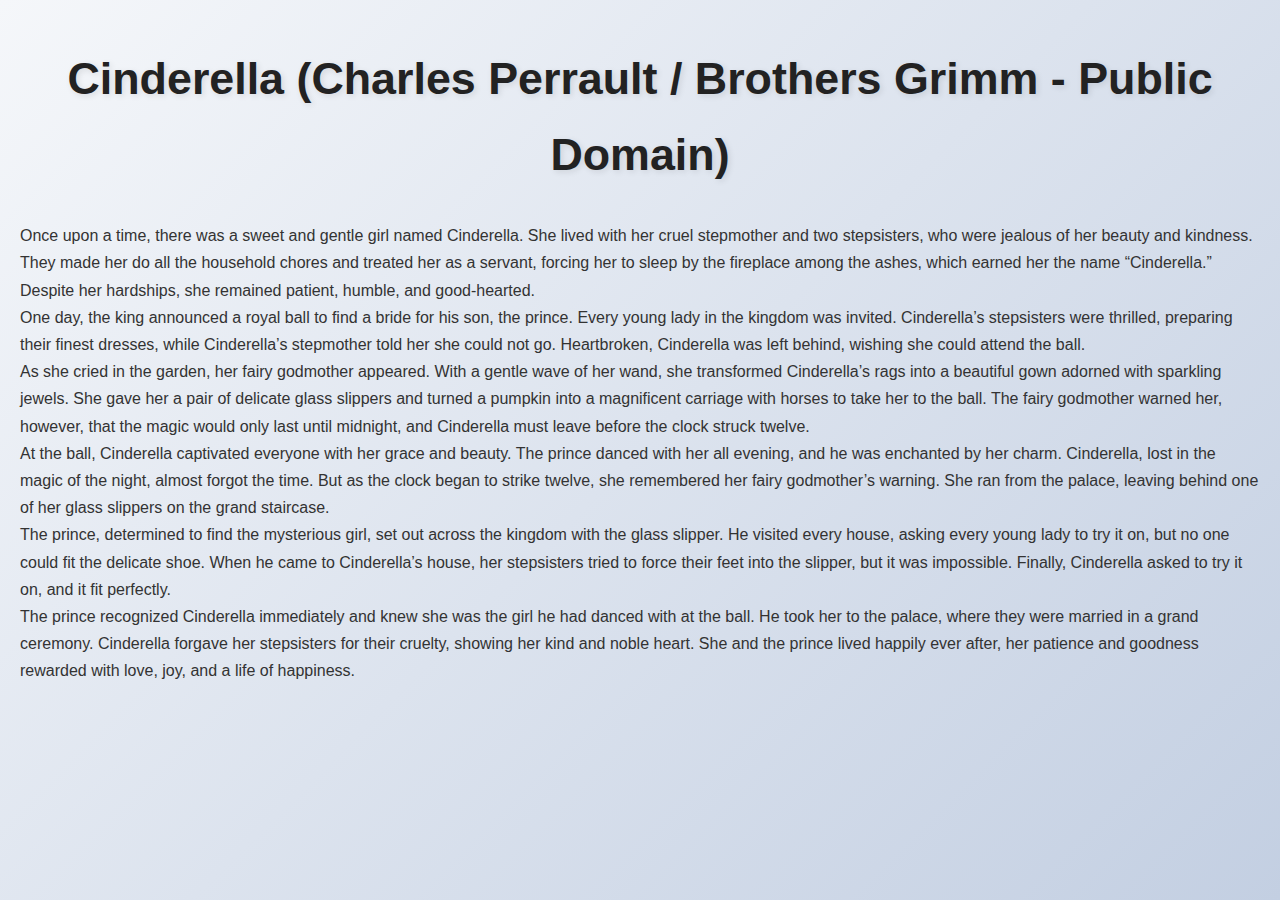
<file: Cinderella.html>
<!DOCTYPE html>
<html lang="en">
<head>
    <meta charset="UTF-8">
    <meta name="viewport" content="width=device-width, initial-scale=1.0">
    <title>Cinderella</title>
    <link rel="stylesheet" href="style.css">
</head>
<body class="Cinderella">
    <h1>Cinderella (Charles Perrault / Brothers Grimm - Public Domain)</h1>

<p>Once upon a time, there was a sweet and gentle girl named Cinderella. She lived with her cruel stepmother and two stepsisters, who were jealous of her beauty and kindness. They made her do all the household chores and treated her as a servant, forcing her to sleep by the fireplace among the ashes, which earned her the name “Cinderella.” Despite her hardships, she remained patient, humble, and good-hearted.</p>

<p>One day, the king announced a royal ball to find a bride for his son, the prince. Every young lady in the kingdom was invited. Cinderella’s stepsisters were thrilled, preparing their finest dresses, while Cinderella’s stepmother told her she could not go. Heartbroken, Cinderella was left behind, wishing she could attend the ball.</p>

<p>As she cried in the garden, her fairy godmother appeared. With a gentle wave of her wand, she transformed Cinderella’s rags into a beautiful gown adorned with sparkling jewels. She gave her a pair of delicate glass slippers and turned a pumpkin into a magnificent carriage with horses to take her to the ball. The fairy godmother warned her, however, that the magic would only last until midnight, and Cinderella must leave before the clock struck twelve.</p>

<p>At the ball, Cinderella captivated everyone with her grace and beauty. The prince danced with her all evening, and he was enchanted by her charm. Cinderella, lost in the magic of the night, almost forgot the time. But as the clock began to strike twelve, she remembered her fairy godmother’s warning. She ran from the palace, leaving behind one of her glass slippers on the grand staircase.</p>

<p>The prince, determined to find the mysterious girl, set out across the kingdom with the glass slipper. He visited every house, asking every young lady to try it on, but no one could fit the delicate shoe. When he came to Cinderella’s house, her stepsisters tried to force their feet into the slipper, but it was impossible. Finally, Cinderella asked to try it on, and it fit perfectly.</p>

<p>The prince recognized Cinderella immediately and knew she was the girl he had danced with at the ball. He took her to the palace, where they were married in a grand ceremony. Cinderella forgave her stepsisters for their cruelty, showing her kind and noble heart. She and the prince lived happily ever after, her patience and goodness rewarded with love, joy, and a life of happiness.</p>

    <a href="index.html">Back</a>
</body>
</html>
</file>
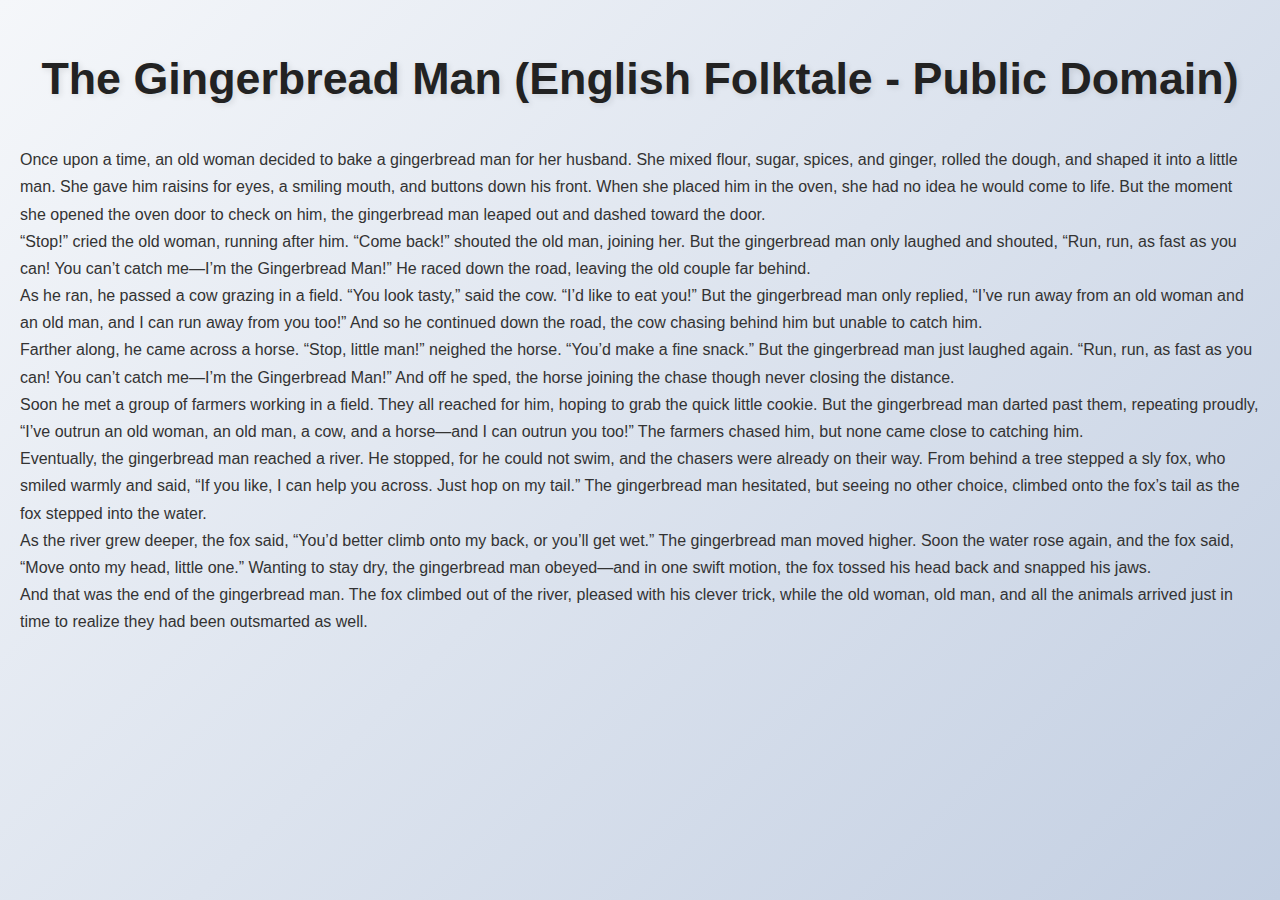
<file: gingerbreadman.html>
<!DOCTYPE html>
<html lang="en">
<head>
    <meta charset="UTF-8">
    <meta name="viewport" content="width=device-width, initial-scale=1.0">
    <title>The Gingerbread Man</title>
    <link rel="stylesheet" href="style.css">
</head>
<body>
    <h1>The Gingerbread Man (English Folktale - Public Domain)</h1>

<p>Once upon a time, an old woman decided to bake a gingerbread man for her husband. She mixed flour, sugar, spices, and ginger, rolled the dough, and shaped it into a little man. She gave him raisins for eyes, a smiling mouth, and buttons down his front. When she placed him in the oven, she had no idea he would come to life. But the moment she opened the oven door to check on him, the gingerbread man leaped out and dashed toward the door.</p>

<p>“Stop!” cried the old woman, running after him. “Come back!” shouted the old man, joining her. But the gingerbread man only laughed and shouted, “Run, run, as fast as you can! You can’t catch me—I’m the Gingerbread Man!” He raced down the road, leaving the old couple far behind.</p>

<p>As he ran, he passed a cow grazing in a field. “You look tasty,” said the cow. “I’d like to eat you!” But the gingerbread man only replied, “I’ve run away from an old woman and an old man, and I can run away from you too!” And so he continued down the road, the cow chasing behind him but unable to catch him.</p>

<p>Farther along, he came across a horse. “Stop, little man!” neighed the horse. “You’d make a fine snack.” But the gingerbread man just laughed again. “Run, run, as fast as you can! You can’t catch me—I’m the Gingerbread Man!” And off he sped, the horse joining the chase though never closing the distance.</p>

<p>Soon he met a group of farmers working in a field. They all reached for him, hoping to grab the quick little cookie. But the gingerbread man darted past them, repeating proudly, “I’ve outrun an old woman, an old man, a cow, and a horse—and I can outrun you too!” The farmers chased him, but none came close to catching him.</p>

<p>Eventually, the gingerbread man reached a river. He stopped, for he could not swim, and the chasers were already on their way. From behind a tree stepped a sly fox, who smiled warmly and said, “If you like, I can help you across. Just hop on my tail.” The gingerbread man hesitated, but seeing no other choice, climbed onto the fox’s tail as the fox stepped into the water.</p>

<p>As the river grew deeper, the fox said, “You’d better climb onto my back, or you’ll get wet.” The gingerbread man moved higher. Soon the water rose again, and the fox said, “Move onto my head, little one.” Wanting to stay dry, the gingerbread man obeyed—and in one swift motion, the fox tossed his head back and snapped his jaws.</p>

<p>And that was the end of the gingerbread man. The fox climbed out of the river, pleased with his clever trick, while the old woman, old man, and all the animals arrived just in time to realize they had been outsmarted as well.</p>

    <a href="index.html">back</a>
</body>
</html>
</file>
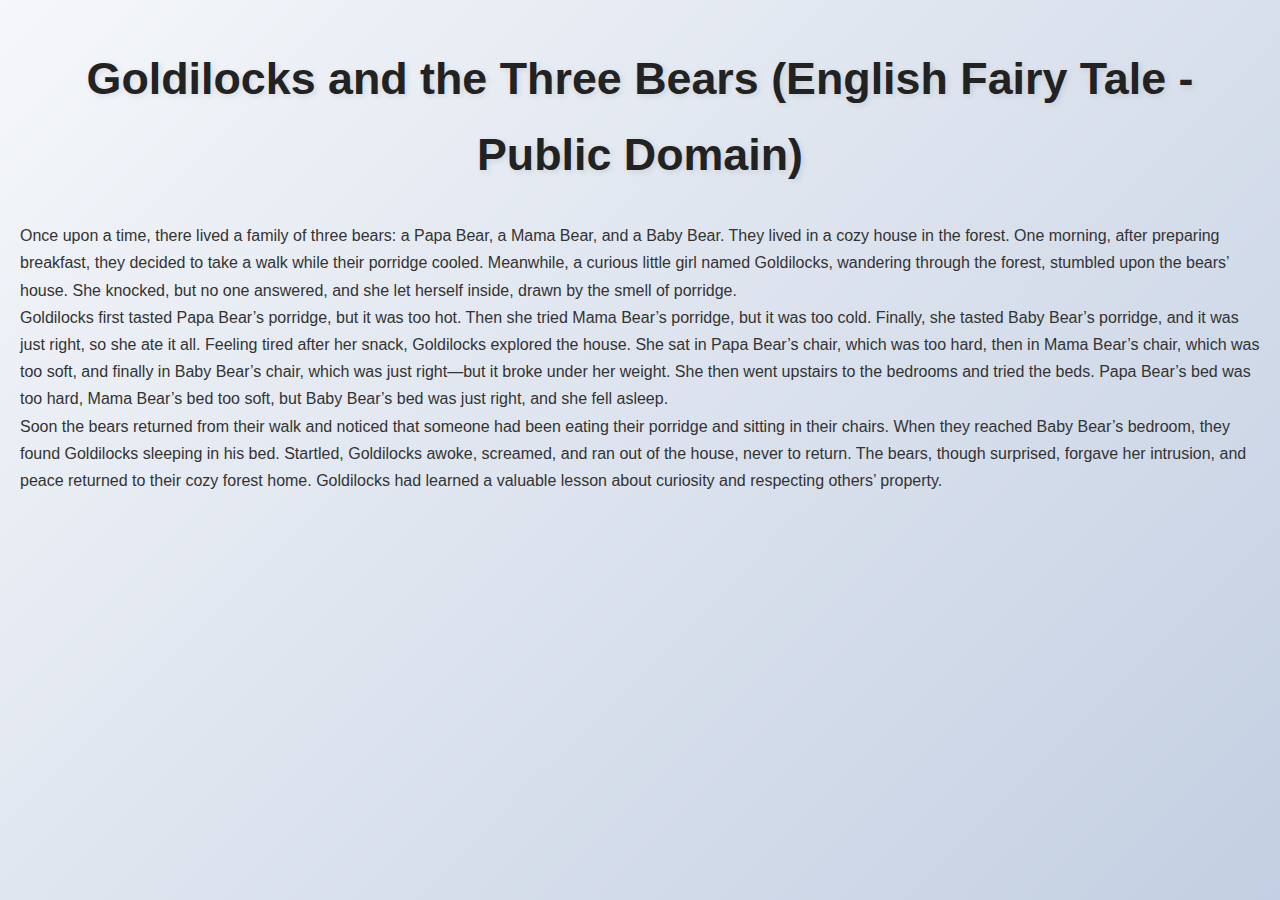
<file: goldilockandthethreebears.html>
<!DOCTYPE html>
<html lang="en">
<head>
    <meta charset="UTF-8">
    <meta name="viewport" content="width=device-width, initial-scale=1.0">
    <title>Goldilocks And The Three Bears</title>
    <link rel="stylesheet" href="style.css">
</head>
<body>
    <h1>Goldilocks and the Three Bears (English Fairy Tale - Public Domain)</h1>

<p>Once upon a time, there lived a family of three bears: a Papa Bear, a Mama Bear, and a Baby Bear. They lived in a cozy house in the forest. One morning, after preparing breakfast, they decided to take a walk while their porridge cooled. Meanwhile, a curious little girl named Goldilocks, wandering through the forest, stumbled upon the bears’ house. She knocked, but no one answered, and she let herself inside, drawn by the smell of porridge.</p>

<p>Goldilocks first tasted Papa Bear’s porridge, but it was too hot. Then she tried Mama Bear’s porridge, but it was too cold. Finally, she tasted Baby Bear’s porridge, and it was just right, so she ate it all. Feeling tired after her snack, Goldilocks explored the house. She sat in Papa Bear’s chair, which was too hard, then in Mama Bear’s chair, which was too soft, and finally in Baby Bear’s chair, which was just right—but it broke under her weight. She then went upstairs to the bedrooms and tried the beds. Papa Bear’s bed was too hard, Mama Bear’s bed too soft, but Baby Bear’s bed was just right, and she fell asleep.</p>

<p>Soon the bears returned from their walk and noticed that someone had been eating their porridge and sitting in their chairs. When they reached Baby Bear’s bedroom, they found Goldilocks sleeping in his bed. Startled, Goldilocks awoke, screamed, and ran out of the house, never to return. The bears, though surprised, forgave her intrusion, and peace returned to their cozy forest home. Goldilocks had learned a valuable lesson about curiosity and respecting others’ property.</p>

    <a href="index.html">back</a>
</body>
</html>
</file>
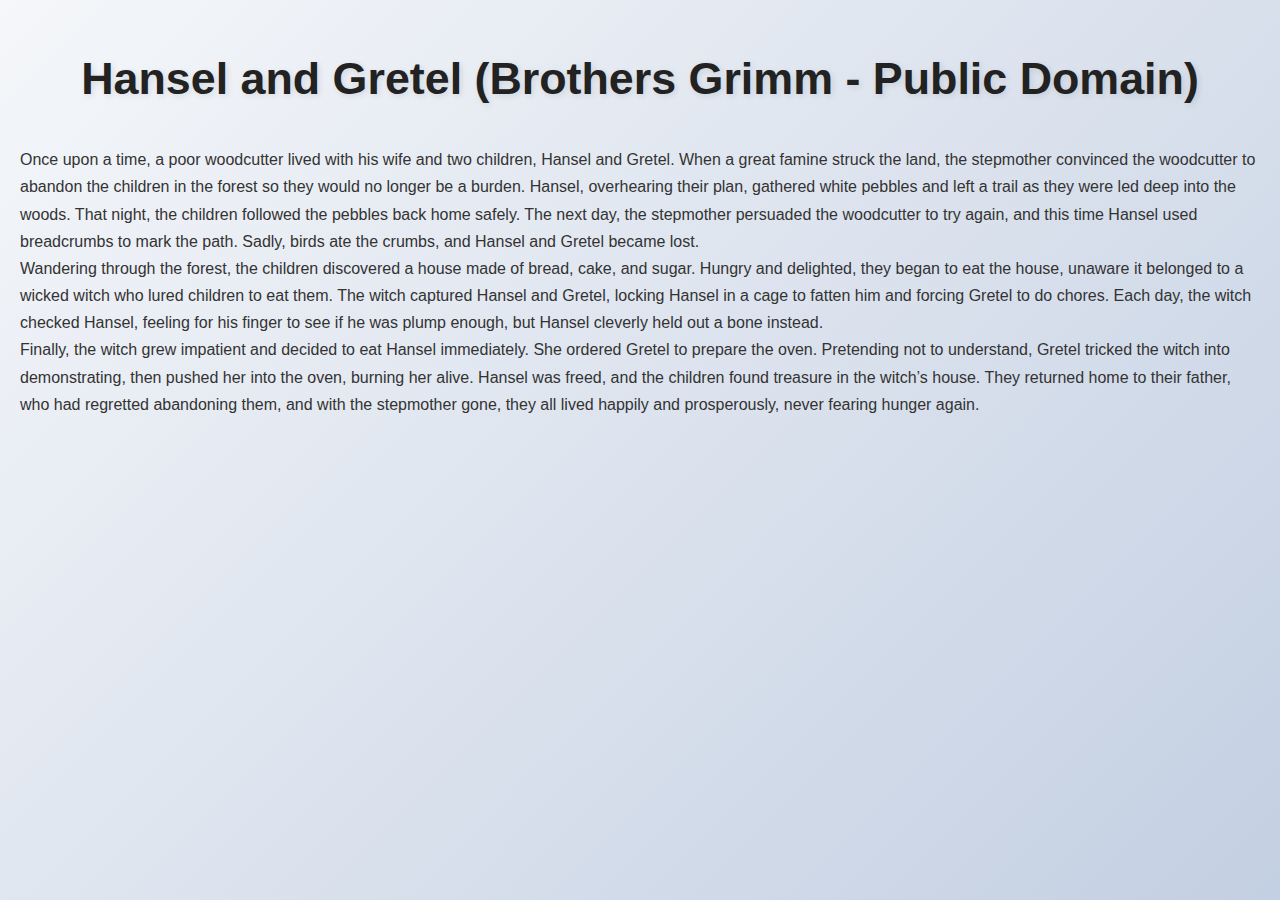
<file: hanselgreta.html>
<!DOCTYPE html>
<html lang="en">
<head>
    <meta charset="UTF-8">
    <meta name="viewport" content="width=device-width, initial-scale=1.0">
    <title>Hansel And Greta</title>
    <link rel="stylesheet" href="style.css">
</head>
<body>
    <h1>Hansel and Gretel (Brothers Grimm - Public Domain)</h1>

<p>Once upon a time, a poor woodcutter lived with his wife and two children, Hansel and Gretel. When a great famine struck the land, the stepmother convinced the woodcutter to abandon the children in the forest so they would no longer be a burden. Hansel, overhearing their plan, gathered white pebbles and left a trail as they were led deep into the woods. That night, the children followed the pebbles back home safely. The next day, the stepmother persuaded the woodcutter to try again, and this time Hansel used breadcrumbs to mark the path. Sadly, birds ate the crumbs, and Hansel and Gretel became lost.</p>

<p>Wandering through the forest, the children discovered a house made of bread, cake, and sugar. Hungry and delighted, they began to eat the house, unaware it belonged to a wicked witch who lured children to eat them. The witch captured Hansel and Gretel, locking Hansel in a cage to fatten him and forcing Gretel to do chores. Each day, the witch checked Hansel, feeling for his finger to see if he was plump enough, but Hansel cleverly held out a bone instead.</p>

<p>Finally, the witch grew impatient and decided to eat Hansel immediately. She ordered Gretel to prepare the oven. Pretending not to understand, Gretel tricked the witch into demonstrating, then pushed her into the oven, burning her alive. Hansel was freed, and the children found treasure in the witch’s house. They returned home to their father, who had regretted abandoning them, and with the stepmother gone, they all lived happily and prosperously, never fearing hunger again.</p>

    <a href="index.html">back</a>
</body>
</html>
</file>
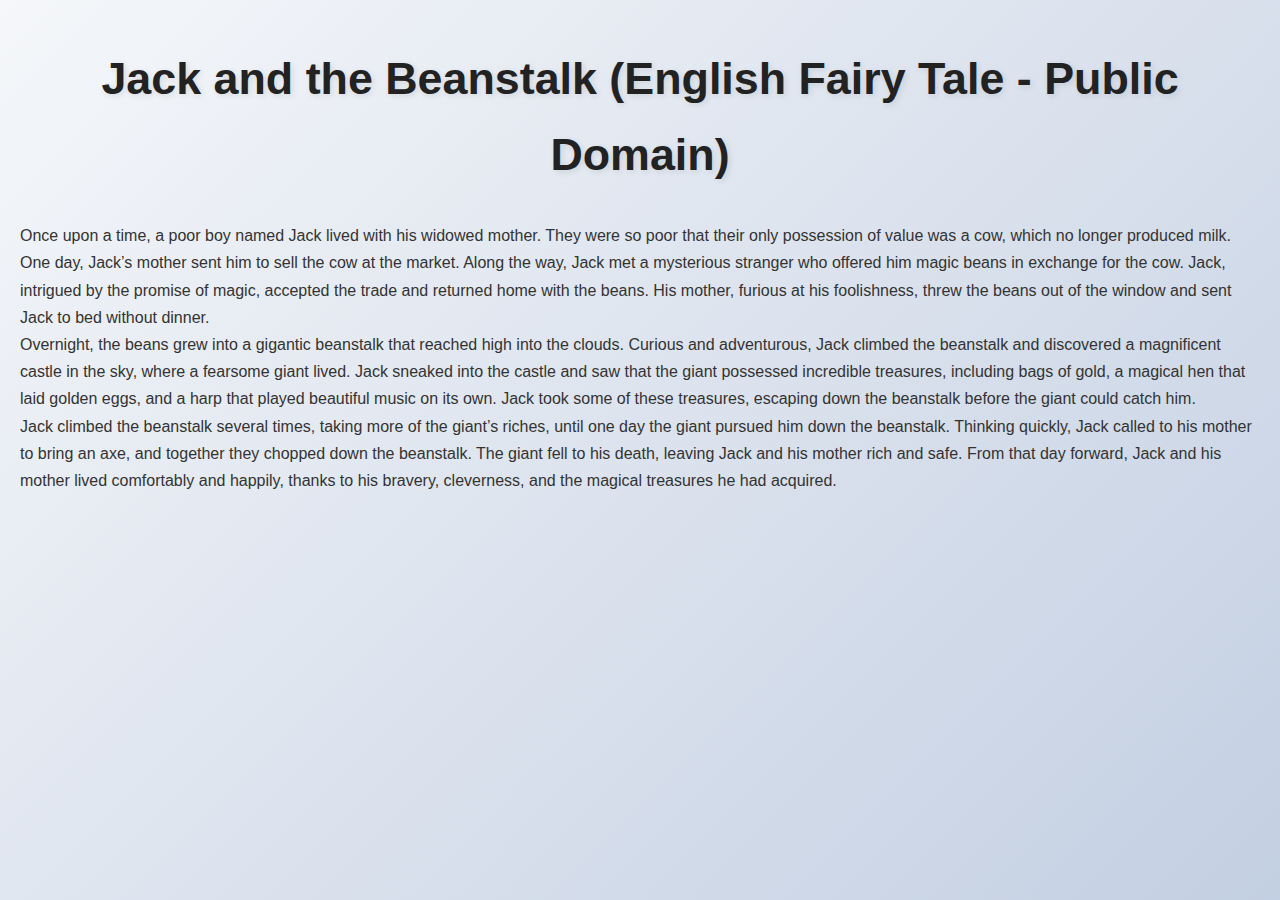
<file: jackandthebeantalk.html>
<!DOCTYPE html>
<html lang="en">
<head>
    <meta charset="UTF-8">
    <meta name="viewport" content="width=device-width, initial-scale=1.0">
    <title>Jack And The Beanstalk</title>
    <link rel="stylesheet" href="style.css">
</head>
<body>
    <h1>Jack and the Beanstalk (English Fairy Tale - Public Domain)</h1>

<p>Once upon a time, a poor boy named Jack lived with his widowed mother. They were so poor that their only possession of value was a cow, which no longer produced milk. One day, Jack’s mother sent him to sell the cow at the market. Along the way, Jack met a mysterious stranger who offered him magic beans in exchange for the cow. Jack, intrigued by the promise of magic, accepted the trade and returned home with the beans. His mother, furious at his foolishness, threw the beans out of the window and sent Jack to bed without dinner.</p>

<p>Overnight, the beans grew into a gigantic beanstalk that reached high into the clouds. Curious and adventurous, Jack climbed the beanstalk and discovered a magnificent castle in the sky, where a fearsome giant lived. Jack sneaked into the castle and saw that the giant possessed incredible treasures, including bags of gold, a magical hen that laid golden eggs, and a harp that played beautiful music on its own. Jack took some of these treasures, escaping down the beanstalk before the giant could catch him.</p>

<p>Jack climbed the beanstalk several times, taking more of the giant’s riches, until one day the giant pursued him down the beanstalk. Thinking quickly, Jack called to his mother to bring an axe, and together they chopped down the beanstalk. The giant fell to his death, leaving Jack and his mother rich and safe. From that day forward, Jack and his mother lived comfortably and happily, thanks to his bravery, cleverness, and the magical treasures he had acquired.</p>

    <a href="index.html">back</a>
</body>
</html>
</file>
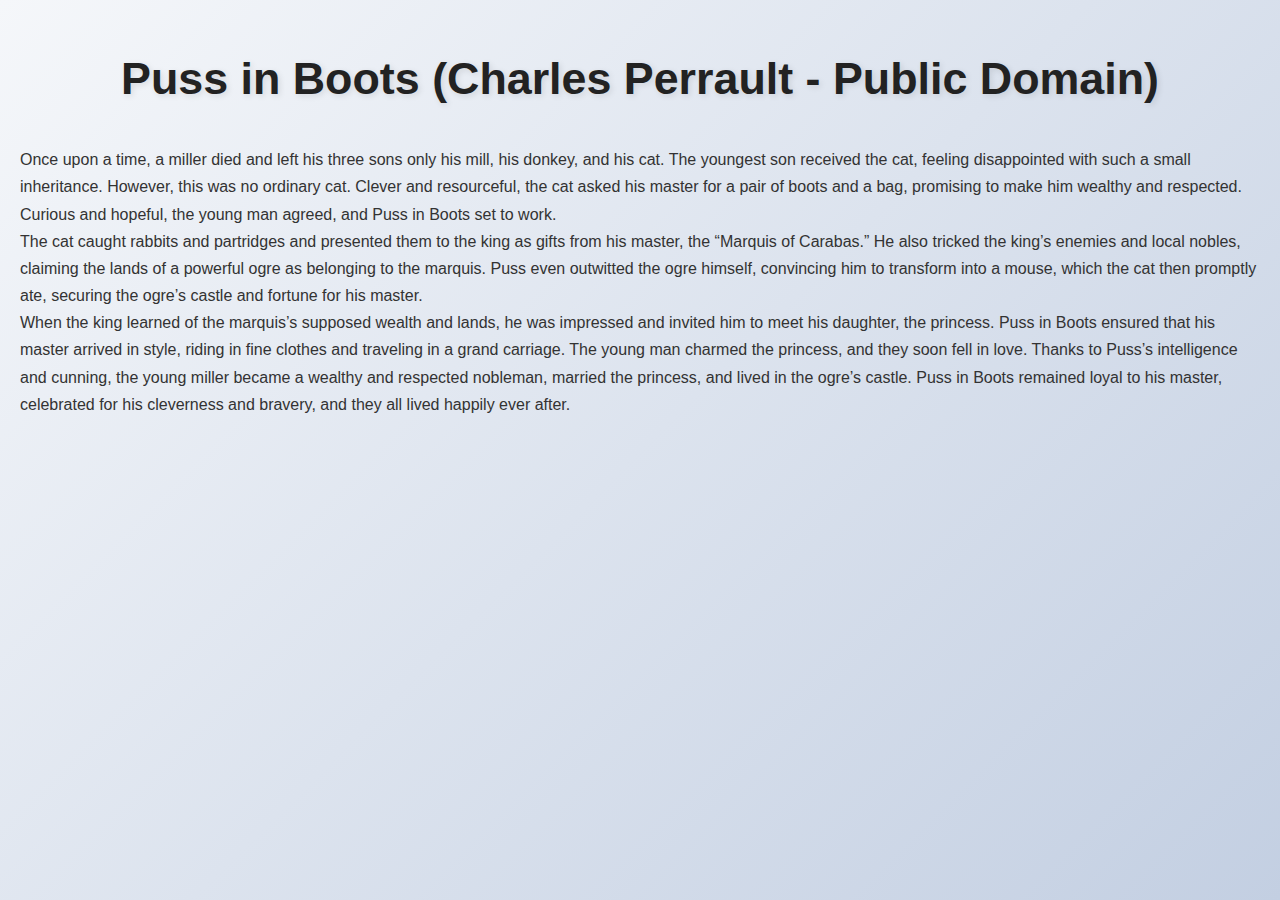
<file: pussinboots.html>
<!DOCTYPE html>
<html lang="en">
<head>
    <meta charset="UTF-8">
    <meta name="viewport" content="width=device-width, initial-scale=1.0">
    <title>Puss In Boots</title>
    <link rel="stylesheet" href="style.css">
</head>
<body>
    
    <h1>Puss in Boots (Charles Perrault - Public Domain)</h1>

<p>Once upon a time, a miller died and left his three sons only his mill, his donkey, and his cat. The youngest son received the cat, feeling disappointed with such a small inheritance. However, this was no ordinary cat. Clever and resourceful, the cat asked his master for a pair of boots and a bag, promising to make him wealthy and respected. Curious and hopeful, the young man agreed, and Puss in Boots set to work.</p>

<p>The cat caught rabbits and partridges and presented them to the king as gifts from his master, the “Marquis of Carabas.” He also tricked the king’s enemies and local nobles, claiming the lands of a powerful ogre as belonging to the marquis. Puss even outwitted the ogre himself, convincing him to transform into a mouse, which the cat then promptly ate, securing the ogre’s castle and fortune for his master.</p>

<p>When the king learned of the marquis’s supposed wealth and lands, he was impressed and invited him to meet his daughter, the princess. Puss in Boots ensured that his master arrived in style, riding in fine clothes and traveling in a grand carriage. The young man charmed the princess, and they soon fell in love. Thanks to Puss’s intelligence and cunning, the young miller became a wealthy and respected nobleman, married the princess, and lived in the ogre’s castle. Puss in Boots remained loyal to his master, celebrated for his cleverness and bravery, and they all lived happily ever after.</p>


    <a href="index.html">back</a>
</body>
</html>
</file>
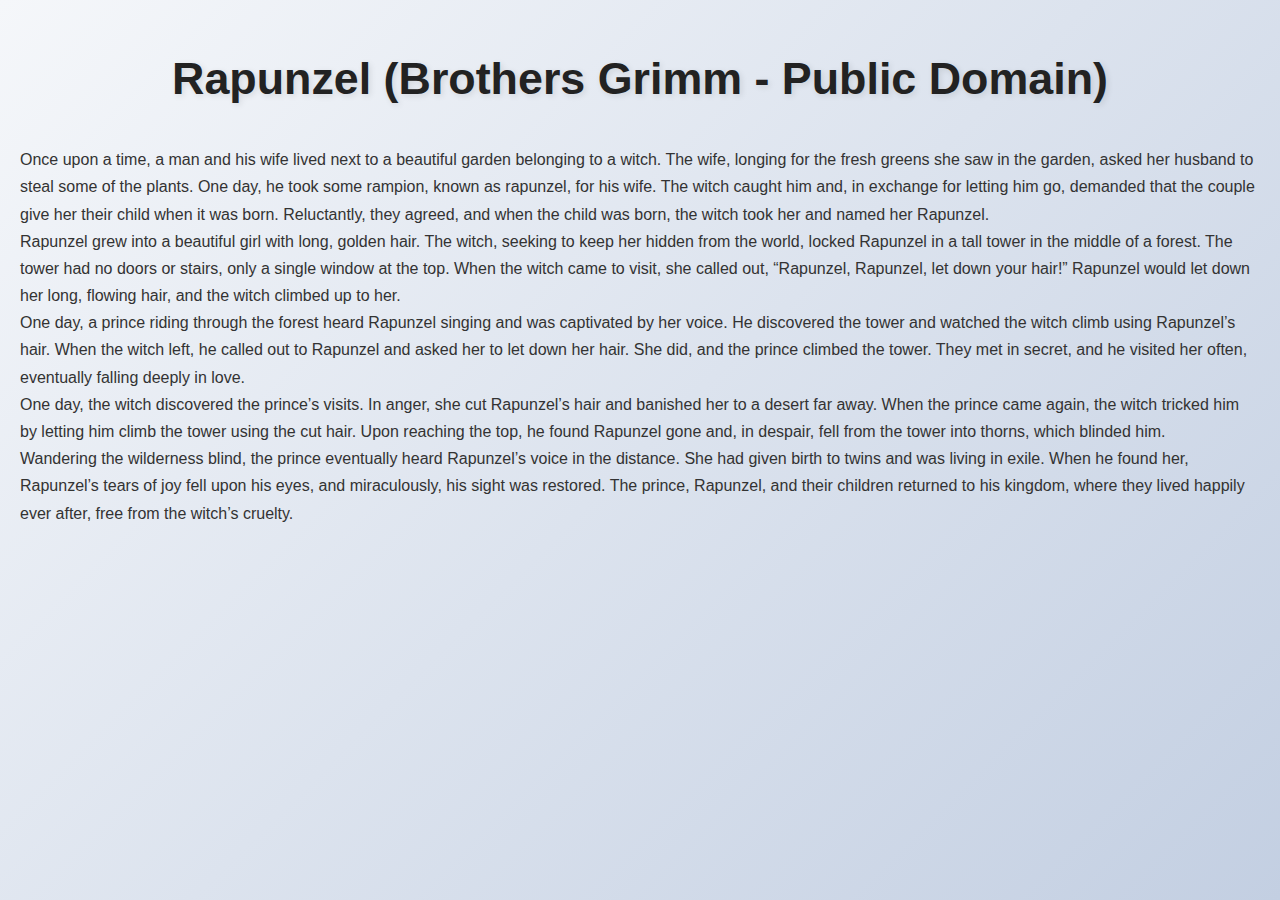
<file: rapunzel.html>
<!DOCTYPE html>
<html lang="en">
<head>
    <meta charset="UTF-8">
    <meta name="viewport" content="width=device-width, initial-scale=1.0">
    <title>Rapunzel</title>
    <link rel="stylesheet" href="style.css">
</head>
<body>
    <h1>Rapunzel (Brothers Grimm - Public Domain)</h1>

<p>Once upon a time, a man and his wife lived next to a beautiful garden belonging to a witch. The wife, longing for the fresh greens she saw in the garden, asked her husband to steal some of the plants. One day, he took some rampion, known as rapunzel, for his wife. The witch caught him and, in exchange for letting him go, demanded that the couple give her their child when it was born. Reluctantly, they agreed, and when the child was born, the witch took her and named her Rapunzel.</p>

<p>Rapunzel grew into a beautiful girl with long, golden hair. The witch, seeking to keep her hidden from the world, locked Rapunzel in a tall tower in the middle of a forest. The tower had no doors or stairs, only a single window at the top. When the witch came to visit, she called out, “Rapunzel, Rapunzel, let down your hair!” Rapunzel would let down her long, flowing hair, and the witch climbed up to her.</p>

<p>One day, a prince riding through the forest heard Rapunzel singing and was captivated by her voice. He discovered the tower and watched the witch climb using Rapunzel’s hair. When the witch left, he called out to Rapunzel and asked her to let down her hair. She did, and the prince climbed the tower. They met in secret, and he visited her often, eventually falling deeply in love.</p>

<p>One day, the witch discovered the prince’s visits. In anger, she cut Rapunzel’s hair and banished her to a desert far away. When the prince came again, the witch tricked him by letting him climb the tower using the cut hair. Upon reaching the top, he found Rapunzel gone and, in despair, fell from the tower into thorns, which blinded him.</p>

<p>Wandering the wilderness blind, the prince eventually heard Rapunzel’s voice in the distance. She had given birth to twins and was living in exile. When he found her, Rapunzel’s tears of joy fell upon his eyes, and miraculously, his sight was restored. The prince, Rapunzel, and their children returned to his kingdom, where they lived happily ever after, free from the witch’s cruelty.</p>

    <a href="index.html"></a>
</body>
</html>
</file>
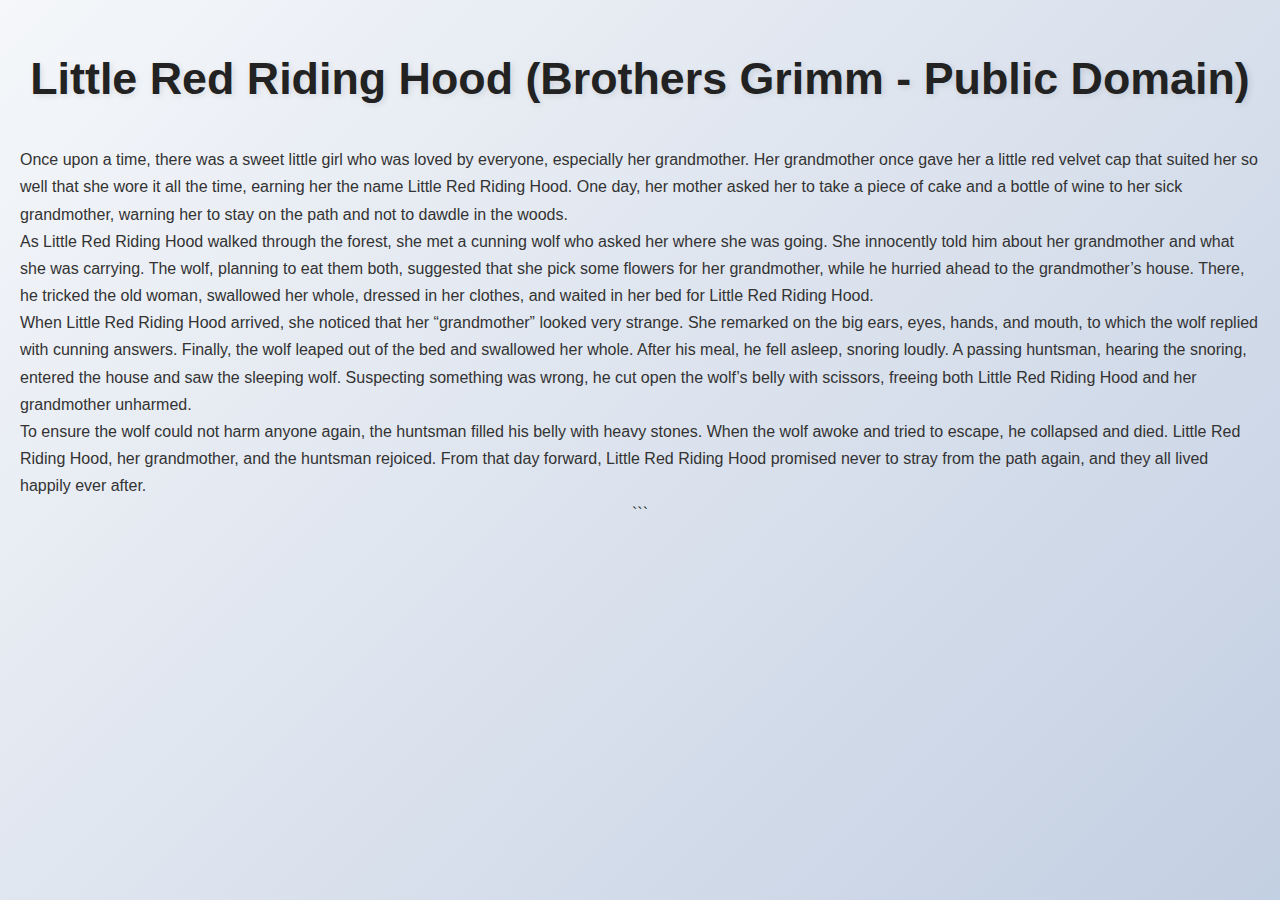
<file: redhoodie.html>
<!DOCTYPE html>
<html lang="en">
<head>
    <meta charset="UTF-8">
    <meta name="viewport" content="width=device-width, initial-scale=1.0">
    <title>Little Red Riding Hood</title>
    <link rel="stylesheet" href="style.css">
</head>
<body class="redhoodie">
    <h1>Little Red Riding Hood (Brothers Grimm - Public Domain)</h1>

<p>Once upon a time, there was a sweet little girl who was loved by everyone, especially her grandmother. Her grandmother once gave her a little red velvet cap that suited her so well that she wore it all the time, earning her the name Little Red Riding Hood. One day, her mother asked her to take a piece of cake and a bottle of wine to her sick grandmother, warning her to stay on the path and not to dawdle in the woods.</p>

<p>As Little Red Riding Hood walked through the forest, she met a cunning wolf who asked her where she was going. She innocently told him about her grandmother and what she was carrying. The wolf, planning to eat them both, suggested that she pick some flowers for her grandmother, while he hurried ahead to the grandmother’s house. There, he tricked the old woman, swallowed her whole, dressed in her clothes, and waited in her bed for Little Red Riding Hood.</p>

<p>When Little Red Riding Hood arrived, she noticed that her “grandmother” looked very strange. She remarked on the big ears, eyes, hands, and mouth, to which the wolf replied with cunning answers. Finally, the wolf leaped out of the bed and swallowed her whole. After his meal, he fell asleep, snoring loudly. A passing huntsman, hearing the snoring, entered the house and saw the sleeping wolf. Suspecting something was wrong, he cut open the wolf’s belly with scissors, freeing both Little Red Riding Hood and her grandmother unharmed.</p>

<p>To ensure the wolf could not harm anyone again, the huntsman filled his belly with heavy stones. When the wolf awoke and tried to escape, he collapsed and died. Little Red Riding Hood, her grandmother, and the huntsman rejoiced. From that day forward, Little Red Riding Hood promised never to stray from the path again, and they all lived happily ever after.</p>

```

    <a href="index.html">Back</a>
</body>
</html>

</body>
</html>
</file>
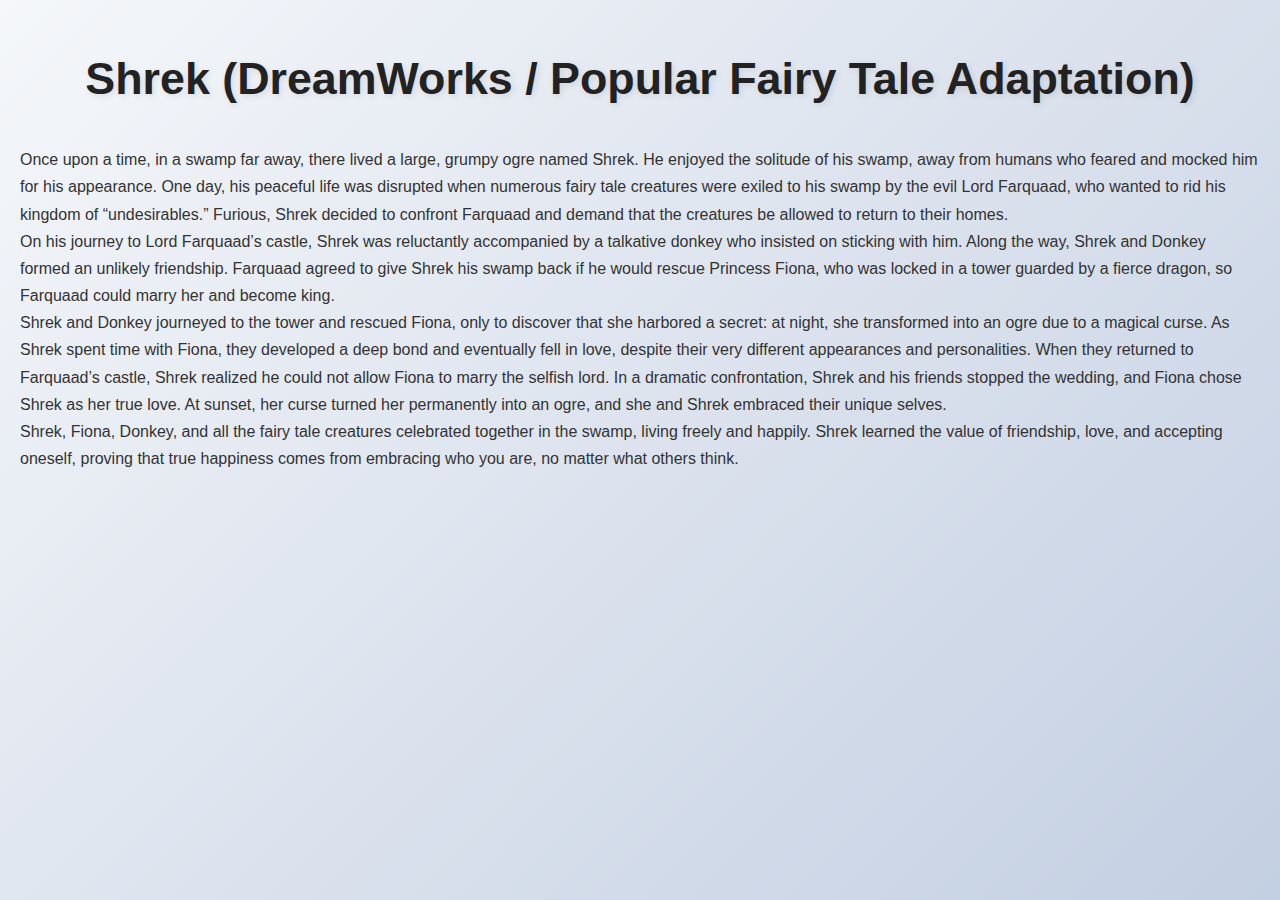
<file: shrek.html>
<!DOCTYPE html>
<html lang="en">
<head>
    <meta charset="UTF-8">
    <meta name="viewport" content="width=device-width, initial-scale=1.0">
    <title>Shrek</title>
    <link rel="stylesheet" href="style.css">
</head>
<body>
    <h1>Shrek (DreamWorks / Popular Fairy Tale Adaptation)</h1>

<p>Once upon a time, in a swamp far away, there lived a large, grumpy ogre named Shrek. He enjoyed the solitude of his swamp, away from humans who feared and mocked him for his appearance. One day, his peaceful life was disrupted when numerous fairy tale creatures were exiled to his swamp by the evil Lord Farquaad, who wanted to rid his kingdom of “undesirables.” Furious, Shrek decided to confront Farquaad and demand that the creatures be allowed to return to their homes.</p>

<p>On his journey to Lord Farquaad’s castle, Shrek was reluctantly accompanied by a talkative donkey who insisted on sticking with him. Along the way, Shrek and Donkey formed an unlikely friendship. Farquaad agreed to give Shrek his swamp back if he would rescue Princess Fiona, who was locked in a tower guarded by a fierce dragon, so Farquaad could marry her and become king.</p>

<p>Shrek and Donkey journeyed to the tower and rescued Fiona, only to discover that she harbored a secret: at night, she transformed into an ogre due to a magical curse. As Shrek spent time with Fiona, they developed a deep bond and eventually fell in love, despite their very different appearances and personalities. When they returned to Farquaad’s castle, Shrek realized he could not allow Fiona to marry the selfish lord. In a dramatic confrontation, Shrek and his friends stopped the wedding, and Fiona chose Shrek as her true love. At sunset, her curse turned her permanently into an ogre, and she and Shrek embraced their unique selves.</p>

<p>Shrek, Fiona, Donkey, and all the fairy tale creatures celebrated together in the swamp, living freely and happily. Shrek learned the value of friendship, love, and accepting oneself, proving that true happiness comes from embracing who you are, no matter what others think.</p>

    <a href="index.html">back</a>
</body>
</html>
</file>
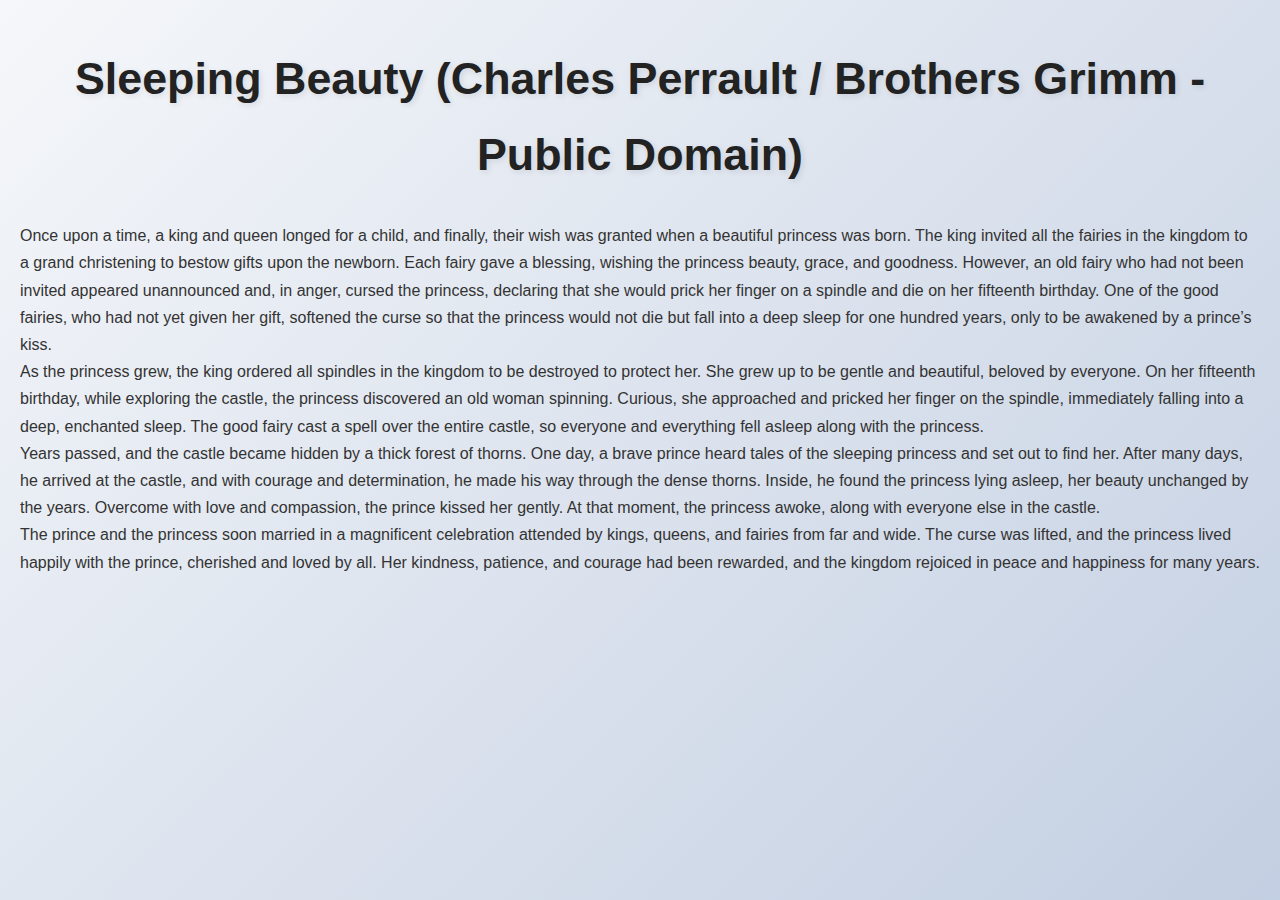
<file: sleepingbeuty.html>
<!DOCTYPE html>
<html lang="en">
<head>
    <meta charset="UTF-8">
    <meta name="viewport" content="width=device-width, initial-scale=1.0">
    <title>Sleeping Beuty</title>
    <link rel="stylesheet" href="style.css">
</head>
<body>
    <h1>Sleeping Beauty (Charles Perrault / Brothers Grimm - Public Domain)</h1>

<p>Once upon a time, a king and queen longed for a child, and finally, their wish was granted when a beautiful princess was born. The king invited all the fairies in the kingdom to a grand christening to bestow gifts upon the newborn. Each fairy gave a blessing, wishing the princess beauty, grace, and goodness. However, an old fairy who had not been invited appeared unannounced and, in anger, cursed the princess, declaring that she would prick her finger on a spindle and die on her fifteenth birthday. One of the good fairies, who had not yet given her gift, softened the curse so that the princess would not die but fall into a deep sleep for one hundred years, only to be awakened by a prince’s kiss.</p>

<p>As the princess grew, the king ordered all spindles in the kingdom to be destroyed to protect her. She grew up to be gentle and beautiful, beloved by everyone. On her fifteenth birthday, while exploring the castle, the princess discovered an old woman spinning. Curious, she approached and pricked her finger on the spindle, immediately falling into a deep, enchanted sleep. The good fairy cast a spell over the entire castle, so everyone and everything fell asleep along with the princess.</p>

<p>Years passed, and the castle became hidden by a thick forest of thorns. One day, a brave prince heard tales of the sleeping princess and set out to find her. After many days, he arrived at the castle, and with courage and determination, he made his way through the dense thorns. Inside, he found the princess lying asleep, her beauty unchanged by the years. Overcome with love and compassion, the prince kissed her gently. At that moment, the princess awoke, along with everyone else in the castle.</p>

<p>The prince and the princess soon married in a magnificent celebration attended by kings, queens, and fairies from far and wide. The curse was lifted, and the princess lived happily with the prince, cherished and loved by all. Her kindness, patience, and courage had been rewarded, and the kingdom rejoiced in peace and happiness for many years.</p>

    <a href="index.html">back</a>
</body>
</html>
</file>
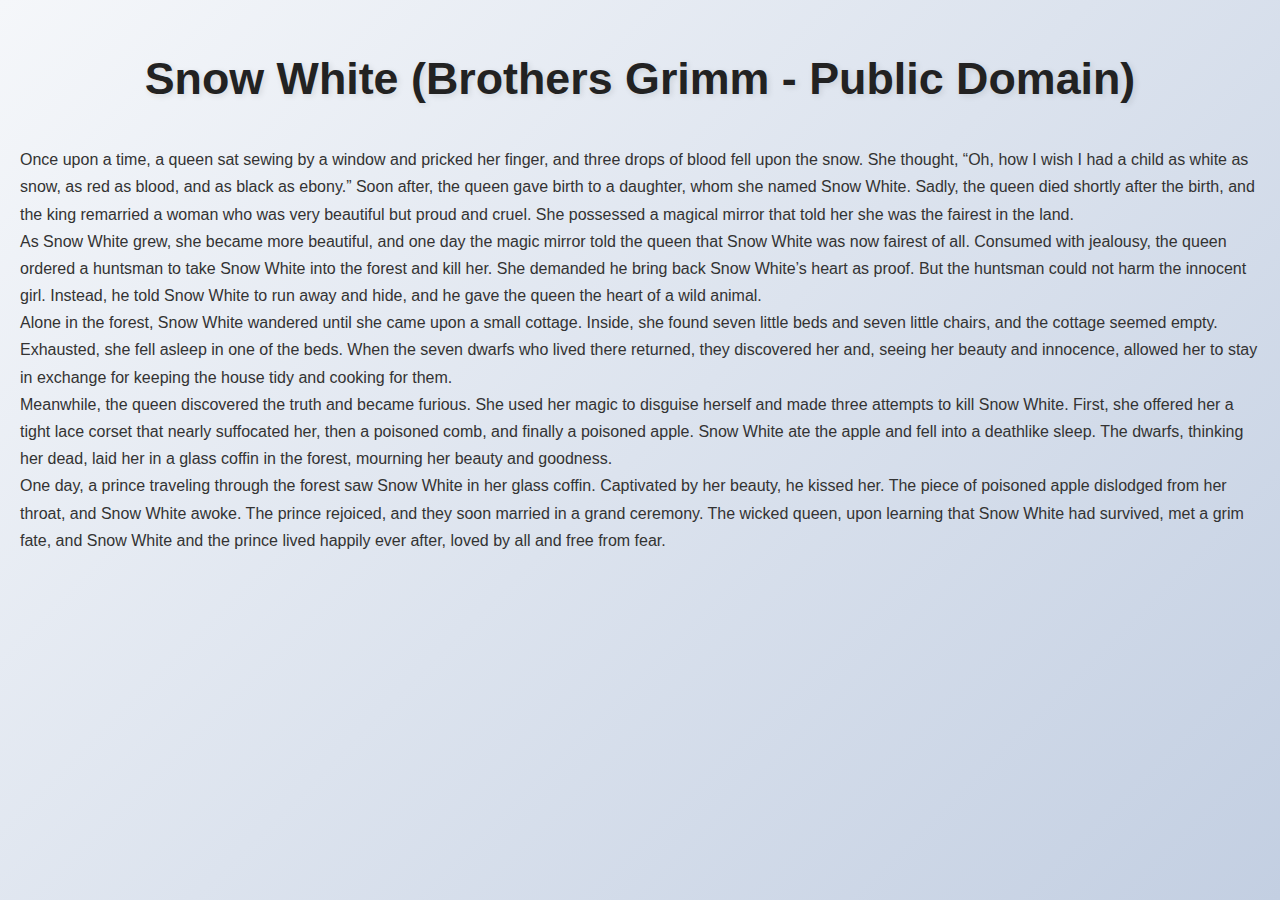
<file: snowwhite.html>
<!DOCTYPE html>
<html lang="en">
<head>
    <meta charset="UTF-8">
    <meta name="viewport" content="width=device-width, initial-scale=1.0">
    <title>Snow White</title>
    <link rel="stylesheet" href="style.css">
</head>
<body>
    <h1>Snow White (Brothers Grimm - Public Domain)</h1>

<p>Once upon a time, a queen sat sewing by a window and pricked her finger, and three drops of blood fell upon the snow. She thought, “Oh, how I wish I had a child as white as snow, as red as blood, and as black as ebony.” Soon after, the queen gave birth to a daughter, whom she named Snow White. Sadly, the queen died shortly after the birth, and the king remarried a woman who was very beautiful but proud and cruel. She possessed a magical mirror that told her she was the fairest in the land.</p>

<p>As Snow White grew, she became more beautiful, and one day the magic mirror told the queen that Snow White was now fairest of all. Consumed with jealousy, the queen ordered a huntsman to take Snow White into the forest and kill her. She demanded he bring back Snow White’s heart as proof. But the huntsman could not harm the innocent girl. Instead, he told Snow White to run away and hide, and he gave the queen the heart of a wild animal.</p>

<p>Alone in the forest, Snow White wandered until she came upon a small cottage. Inside, she found seven little beds and seven little chairs, and the cottage seemed empty. Exhausted, she fell asleep in one of the beds. When the seven dwarfs who lived there returned, they discovered her and, seeing her beauty and innocence, allowed her to stay in exchange for keeping the house tidy and cooking for them.</p>

<p>Meanwhile, the queen discovered the truth and became furious. She used her magic to disguise herself and made three attempts to kill Snow White. First, she offered her a tight lace corset that nearly suffocated her, then a poisoned comb, and finally a poisoned apple. Snow White ate the apple and fell into a deathlike sleep. The dwarfs, thinking her dead, laid her in a glass coffin in the forest, mourning her beauty and goodness.</p>

<p>One day, a prince traveling through the forest saw Snow White in her glass coffin. Captivated by her beauty, he kissed her. The piece of poisoned apple dislodged from her throat, and Snow White awoke. The prince rejoiced, and they soon married in a grand ceremony. The wicked queen, upon learning that Snow White had survived, met a grim fate, and Snow White and the prince lived happily ever after, loved by all and free from fear.</p>

    <a href="index.html">Back</a>
</body>
</html>
</file>
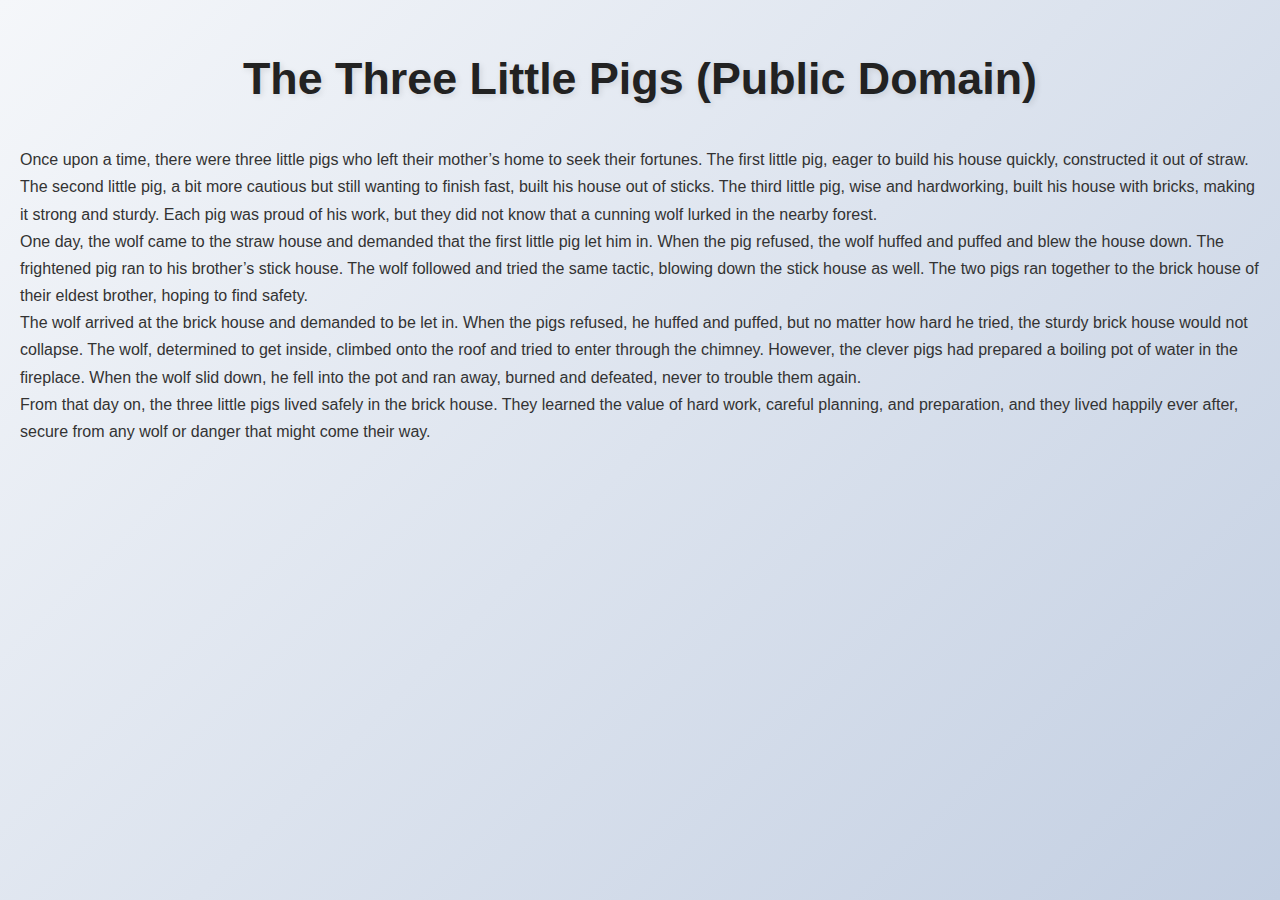
<file: thethreelittlepigs.html>
<!DOCTYPE html>
<html lang="en">
<head>
    <meta charset="UTF-8">
    <meta name="viewport" content="width=device-width, initial-scale=1.0">
    <title>The Three Little Pigs</title>
    <link rel="stylesheet" href="style.css">
</head>
<body>
    <h1>The Three Little Pigs (Public Domain)</h1>

<p>Once upon a time, there were three little pigs who left their mother’s home to seek their fortunes. The first little pig, eager to build his house quickly, constructed it out of straw. The second little pig, a bit more cautious but still wanting to finish fast, built his house out of sticks. The third little pig, wise and hardworking, built his house with bricks, making it strong and sturdy. Each pig was proud of his work, but they did not know that a cunning wolf lurked in the nearby forest.</p>

<p>One day, the wolf came to the straw house and demanded that the first little pig let him in. When the pig refused, the wolf huffed and puffed and blew the house down. The frightened pig ran to his brother’s stick house. The wolf followed and tried the same tactic, blowing down the stick house as well. The two pigs ran together to the brick house of their eldest brother, hoping to find safety.</p>

<p>The wolf arrived at the brick house and demanded to be let in. When the pigs refused, he huffed and puffed, but no matter how hard he tried, the sturdy brick house would not collapse. The wolf, determined to get inside, climbed onto the roof and tried to enter through the chimney. However, the clever pigs had prepared a boiling pot of water in the fireplace. When the wolf slid down, he fell into the pot and ran away, burned and defeated, never to trouble them again.</p>

<p>From that day on, the three little pigs lived safely in the brick house. They learned the value of hard work, careful planning, and preparation, and they lived happily ever after, secure from any wolf or danger that might come their way.</p>

    <a href="index.html">back</a>
</body>
</html>
</file>
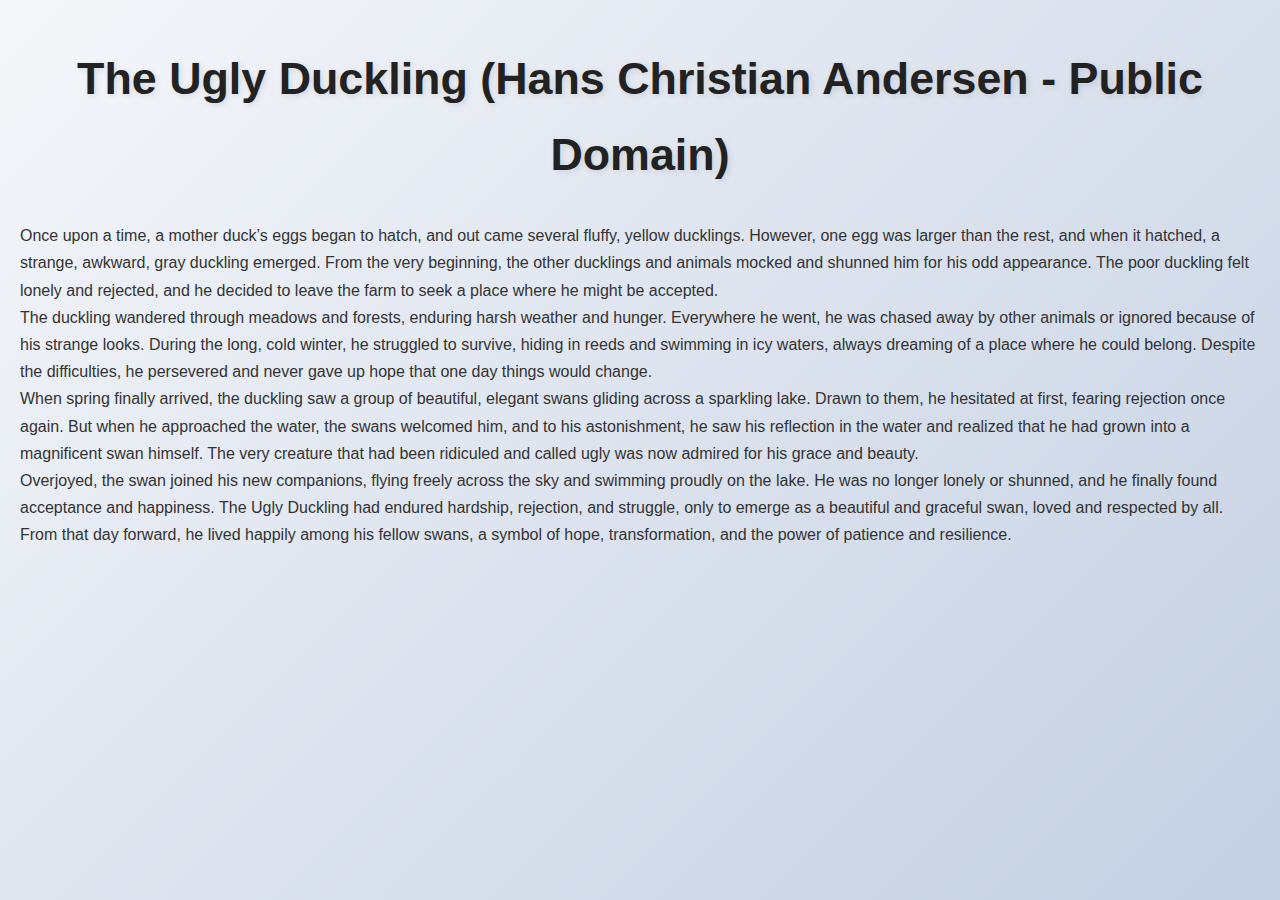
<file: uglyduckling.html>
<!DOCTYPE html>
<html lang="en">
<head>
    <meta charset="UTF-8">
    <meta name="viewport" content="width=device-width, initial-scale=1.0">
    <title>The Ugly Duckling</title>
    <link rel="stylesheet" href="style.css">
</head>
<body>
<h1>The Ugly Duckling (Hans Christian Andersen - Public Domain)</h1>

<p>Once upon a time, a mother duck’s eggs began to hatch, and out came several fluffy, yellow ducklings. However, one egg was larger than the rest, and when it hatched, a strange, awkward, gray duckling emerged. From the very beginning, the other ducklings and animals mocked and shunned him for his odd appearance. The poor duckling felt lonely and rejected, and he decided to leave the farm to seek a place where he might be accepted.</p>

<p>The duckling wandered through meadows and forests, enduring harsh weather and hunger. Everywhere he went, he was chased away by other animals or ignored because of his strange looks. During the long, cold winter, he struggled to survive, hiding in reeds and swimming in icy waters, always dreaming of a place where he could belong. Despite the difficulties, he persevered and never gave up hope that one day things would change.</p>

<p>When spring finally arrived, the duckling saw a group of beautiful, elegant swans gliding across a sparkling lake. Drawn to them, he hesitated at first, fearing rejection once again. But when he approached the water, the swans welcomed him, and to his astonishment, he saw his reflection in the water and realized that he had grown into a magnificent swan himself. The very creature that had been ridiculed and called ugly was now admired for his grace and beauty.</p>

<p>Overjoyed, the swan joined his new companions, flying freely across the sky and swimming proudly on the lake. He was no longer lonely or shunned, and he finally found acceptance and happiness. The Ugly Duckling had endured hardship, rejection, and struggle, only to emerge as a beautiful and graceful swan, loved and respected by all. From that day forward, he lived happily among his fellow swans, a symbol of hope, transformation, and the power of patience and resilience.</p>



    <a href="index.html">back</a>
</body>
</html>
</file>
<file: style.css>
* {
  margin: 0;
  padding: 0;
  box-sizing: border-box;
  font-family: 'Segoe UI', Tahoma, Geneva, Verdana, sans-serif;
  }

body {
background: linear-gradient(135deg, #f5f7fa, #c3cfe2);
min-height: 100vh;
display: flex;
flex-direction: column;
align-items: center;
padding: 40px 20px;
line-height: 1.7;
color: #333;
}

h1, h1#h11 {
font-size: 2.8rem;
color: #222;
margin-bottom: 30px;
text-align: center;
text-shadow: 2px 2px 6px rgba(0,0,0,0.1);
animation: fadeInUp 0.8s ease forwards;
}

.story {
display: flex;
flex-direction: column;
gap: 30px;
width: 100%;
max-width: 900px;
}

.Stories {
background: white;
padding: 25px;
border-radius: 20px;
box-shadow: 0 10px 25px rgba(0,0,0,0.12);
display: flex;
align-items: center;
gap: 25px;
transition: transform 0.3s ease, box-shadow 0.3s ease;
opacity: 0;
animation: fadeInUp 0.6s ease forwards;
}

.Stories:nth-child(1) { animation-delay: 0.1s; }
.Stories:nth-child(2) { animation-delay: 0.2s; }
.Stories:nth-child(3) { animation-delay: 0.3s; }
.Stories:nth-child(4) { animation-delay: 0.4s; }
.Stories:nth-child(5) { animation-delay: 0.5s; }
.Stories:nth-child(6) { animation-delay: 0.6s; }
.Stories:nth-child(7) { animation-delay: 0.7s; }

.Stories:hover {
transform: translateY(800'p'x);
box-shadow: 0 15px 35px rgba(0,0,0,0.18);
}

.Stories img {
width: 130px;
height: 130px;
border-radius: 15px;
object-fit: cover;
flex-shrink: 0;
transition: transform 0.3s ease, box-shadow 0.3s ease;
box-shadow: 0 4px 15px rgba(0,0,0,0.1);
}

.Stories img:hover {
transform: scale(1.08);
box-shadow: 0 8px 25px rgba(0,0,0,0.15);
}

.Stories h3 {
flex: 1;
color: #222;
font-size: 1.7rem;
font-weight: 600;
}

.Stories a.stories {
background: #6c63ff;
color: white;
padding: 12px 25px;
text-decoration: none;
border-radius: 12px;
font-weight: 600;
letter-spacing: 0.5px;
transition: background 0.3s ease, transform 0.3s ease, box-shadow 0.3s ease;
opacity: 0;
animation: fadeInLink 0.5s ease forwards;
}

.Stories a.stories:hover {
background: #574fd6;
transform: scale(1.08);
box-shadow: 0 6px 15px rgba(0,0,0,0.2);
}

.Stories a.stories:nth-child(1) { animation-delay: 0.2s; }
.Stories a.stories:nth-child(2) { animation-delay: 0.3s; }
.Stories a.stories:nth-child(3) { animation-delay: 0.4s; }
.Stories a.stories:nth-child(4) { animation-delay: 0.5s; }
.Stories a.stories:nth-child(5) { animation-delay: 0.6s; }
.Stories a.stories:nth-child(6) { animation-delay: 0.7s; }
.Stories a.stories:nth-child(7) { animation-delay: 0.8s; }

/* Story-sidor: textinnehåll */
.story-container {
background: white;
padding: 30px 25px;
border-radius: 20px;
box-shadow: 0 10px 25px rgba(0,0,0,0.12);
max-width: 900px;
margin-bottom: 30px;
animation: fadeInUp 0.6s ease forwards;
}

.story-container p {
font-size: 1.1rem;
line-height: 1.8;
margin-bottom: 20px;
}

.story-container img {
max-width: 100%;
border-radius: 15px;
margin: 20px 0;
box-shadow: 0 4px 15px rgba(0,0,0,0.1);
}

.story-container a {
display: inline-block;
margin-top: 20px;
background: #6c63ff;
color: white;
padding: 12px 25px;
border-radius: 12px;
text-decoration: none;
font-weight: 600;
transition: background 0.3s ease, transform 0.3s ease, box-shadow 0.3s ease;
}

.story-container a:hover {
background: #574fd6;
transform: scale(1.05);
box-shadow: 0 6px 15px rgba(0,0,0,0.2);
}

a{
  background: #6c63ff;
color: white;
padding: 12px 25px;
text-decoration: none;
border-radius: 12px;
font-weight: 600;
letter-spacing: 0.5px;
transition: background 0.3s ease, transform 0.3s ease, box-shadow 0.3s ease;
opacity: 0;
animation: fadeInLink 0.5s ease forwards;
}

a:hover{
  background: #574fd6;
transform: scale(1.05);
box-shadow: 0 6px 15px rgba(0,0,0,0.2);
}



@keyframes fadeInUp {
0% { opacity: 0; transform: translateY(20px); }
100% { opacity: 1; transform: translateY(0); }
}

@keyframes fadeInLink {
0% { opacity: 0; transform: translateY(15px); }
100% { opacity: 1; transform: translateY(0); }
}
</file>
